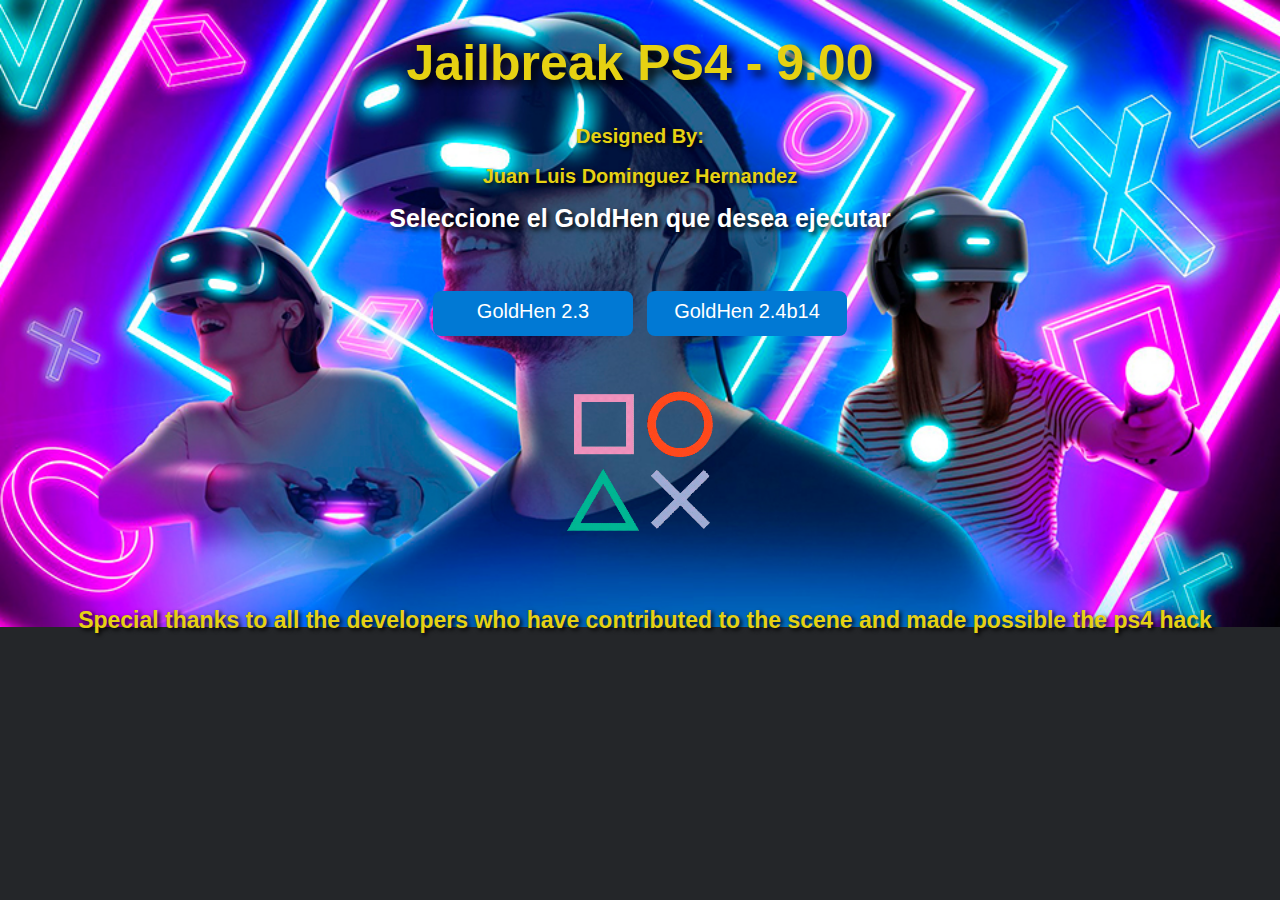
<file: index.html>
<!DOCTYPE html>
<html lang="en">
<head>
    <meta charset="UTF-8">
    <meta http-equiv="X-UA-Compatible" content="IE=edge">
    <meta name="viewport" content="width=device-width, initial-scale=1.0">
    <link rel="stylesheet" href="style.css">
    <title>Menu Jailbreak 9.00</title>
	<script>
		if (window.applicationCache.status=='0'){window.location.replace("cache.html");}
		
			function allset() {
				document.getElementById("loader").style.display = "none";
				document.getElementById("allset").style.display = "block";
			}
	
			function awaitpl() {
				document.getElementById("loader").style.display = "none";
				document.getElementById("awaiting").style.display = "block";
			}
	</script>
	<script>
		function initSnowflakes() {
			snowflakes.init({background: 'rgba(' + Math.round(Math.random()*255) + ',' + Math.round(Math.random()*255) + ',' + Math.round(Math.random()*255) + ', 0.8)'});
		}
		setInterval(initSnowflakes, 2000);
		initSnowflakes();
	</script>
</head>

<body>
    
    <h1>Jailbreak PS4 - 9.00</h1>

    <h2>Designed By:</h2>

	<h2>Juan Luis Dominguez Hernandez</h2>

    <h3>Seleccione el GoldHen que desea ejecutar</h3>    


    <a href="index1.html"><button class="btn"> GoldHen 2.3 </button></a>
    <a href="index2.html"><button class="btn"> GoldHen 2.4b14 </button></a>

    <img class="gif" src="./loader-ps4xploithost.gif" alt="">

</body>


<footer>

	<h4>Special thanks to all the developers who have contributed to the scene and made possible the ps4 hack</h4>

</footer>

</html>
</file>
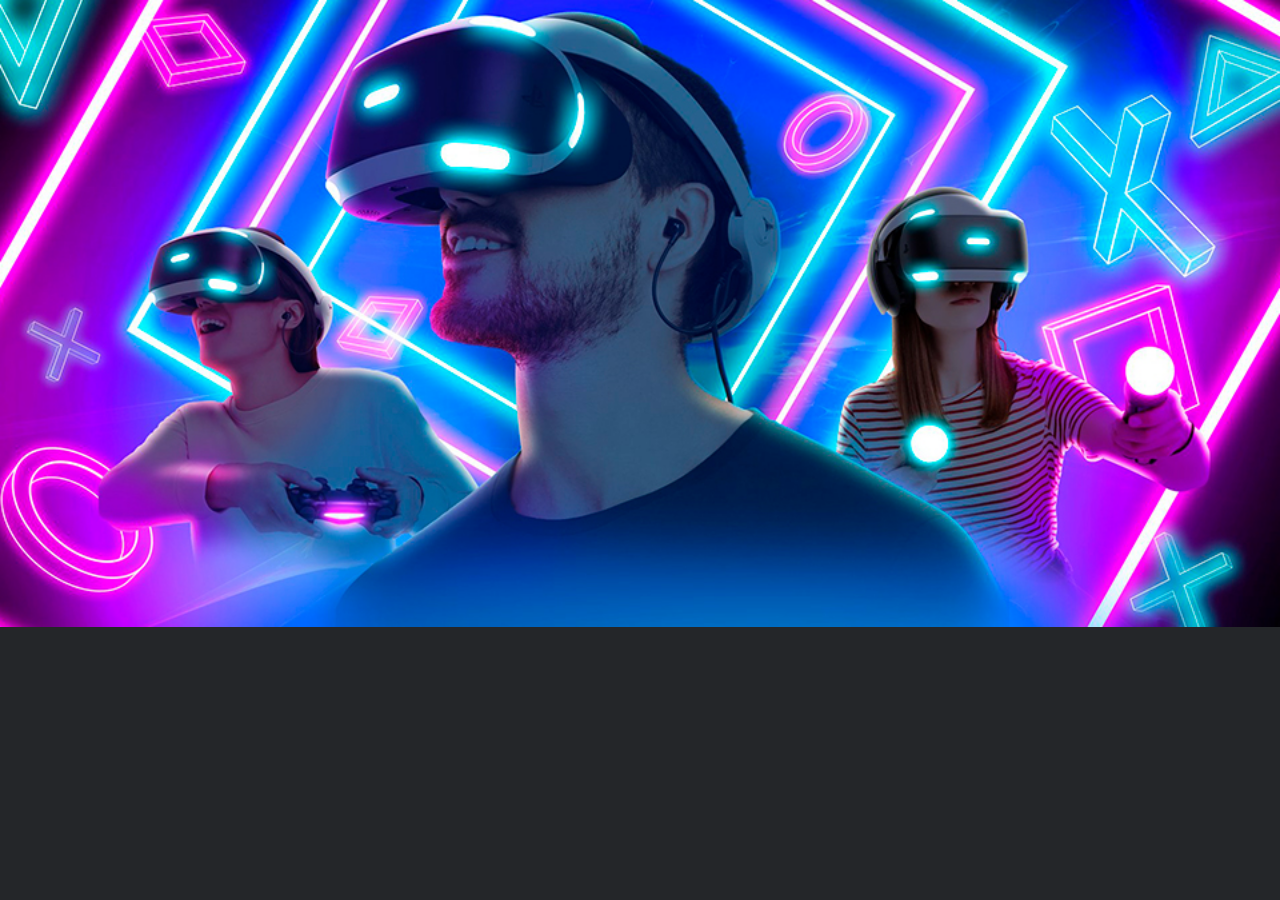
<file: cache.html>
<html manifest="cache.manifest">
<head>
<title>Menu Jailbreak 9.00</title>
<link rel="stylesheet" href="style.css">
<script>
history.replaceState(null,null,'index.html');var histlength=history.length;history.go(-histlength);
function DLProgress(e){Percent=(Math.round(e.loaded / e.total * 100));msgs.innerHTML="Instalando Offline Cache: " + Percent + "%"};
function DisplayCacheProgress(){
setTimeout(function(){msgs.innerHTML="Cache Instalado Correctamente ✔";},2000);
setTimeout(function(){location.reload();},3000);
}
window.applicationCache.addEventListener("progress",DLProgress,false);window.applicationCache.oncached=function(e){DisplayCacheProgress();};window.applicationCache.onupdateready=function(e){DisplayCacheProgress();};
</script>
</head>
<div id=msgs class=info></div>
</html>
</file>
<file: style.css>
html, body {
    background-color: #242629;
    background-image: url('background.jpg');
    background-size: 100%;
    background-repeat: no-repeat;
    color: white;
    text-align: center;
    margin: 0px;
    overflow: hidden;
}

h1{
    color: #E6D112;
    font-size: 50px;
    font-family: 'Segoe UI', Tahoma, Geneva, Verdana, sans-serif;
    text-shadow: 0.1em 0.1em 0.2em black;
}

h2{
    color: #E6D112;
    font-size: 20px;
    font-family: 'Segoe UI', Tahoma, Geneva, Verdana, sans-serif;
    text-shadow: 0.1em 0.1em 0.2em black;
}

h3{
    font-size: 25px;
    font-family: 'Segoe UI', Tahoma, Geneva, Verdana, sans-serif;
    margin-top: 10PX;
    margin-bottom: 50PX;
    text-shadow: 0.1em 0.1em 0.2em black;
}

.gif{
    width: 15%;
    margin-left: auto;
    margin-right: auto;
    display: block;
    padding-top: 25px;
    padding-bottom: 15px;
}

.btn {
    background-color: #0179D4;
    color: white;
    width: 200px;
    height: 45px;
    padding-bottom: 5px;
    text-align: center;
    font-size: 20px;
    margin-top: 8px;
    margin-bottom: 8px;
    margin-left: 5px;
    margin-right: 5px;
    border-bottom-width: 0px;
    border-right-width: 0px;
    border-top-width: 0px;
    border-left-width: 0px;
    transition-duration: 0.4s;
    cursor: pointer;
    border-radius: 8px;
}

.btn:hover {
    background-color: #AF48F4;
    transition-duration: 0.80s;
}

.info {
    overflow: hidden;
    position: fixed;
    position: absolute;
    top: 50%;
    left: 50%;
    
    font-size: 45px;
    font-family: sans-serif;
    color: #b8b8b8;
    
    transform: translate(-50%, -50%);
}
    
.j {
    font-size: 15px;
    color: #2F3335;
}

footer{
    color: #E6D112;
    font-size: 23px;
    font-family: Arial;
    margin-top: 10PX;
    margin-left: 10PX;
    margin-bottom: 50PX;
    text-shadow: 0.1em 0.1em 0.2em black;
}
</file>
